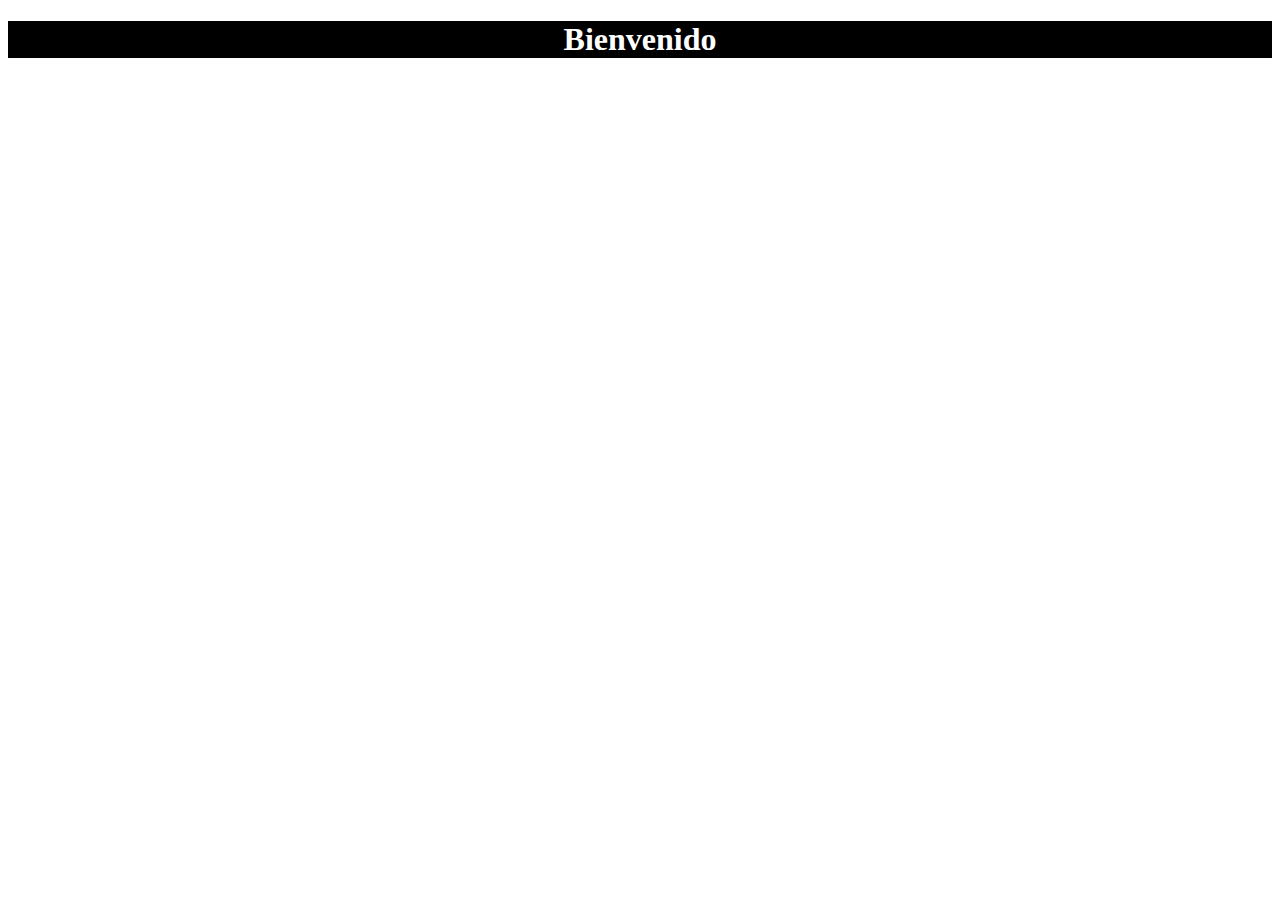
<file: bienvenido/index.html>
<!DOCTYPE html>
<html lang="en">
<head>
    <meta charset="UTF-8">
    <meta name="viewport" content="width=device-width, initial-scale=1.0">
    <link rel="stylesheet" href="style.css">
    <title>Formulario</title>
</head>
<body>
    <h1 id="bienvenido">Bienvenido</h1>
</body>
</html>
</file>
<file: bienvenido/style.css>
#bienvenido{
    text-align: center;
    background-color: black;
    color:white;
}
</file>
